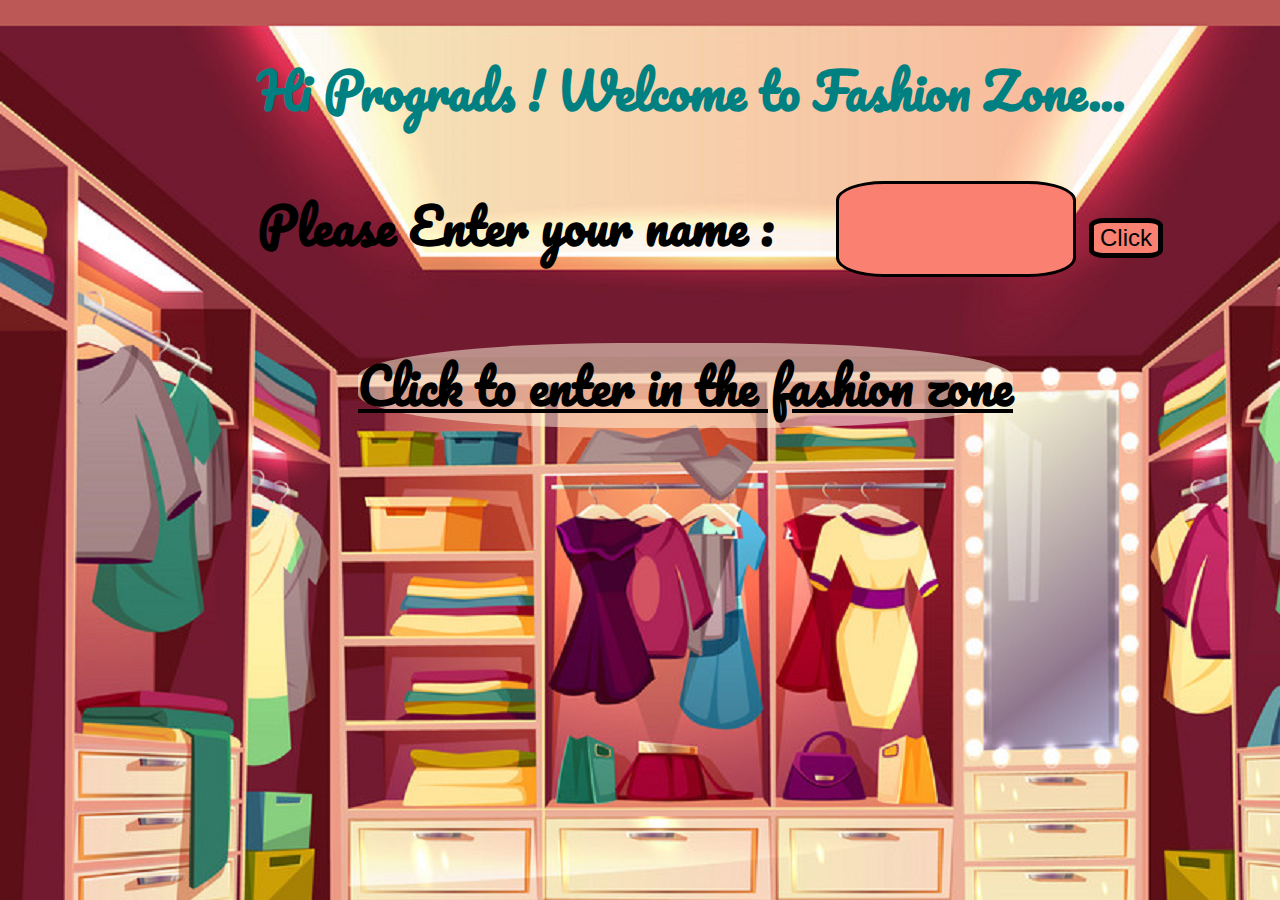
<file: first.html>
<!DOCTYPE html>
<html lang="en">
  <head>
    <meta charset="UTF-8" />
    <meta name="viewport" content="width=device-width, initial-scale=1.0" />
    <title>Styling Zone</title>
    <link rel="stylesheet" href="first.css" />
    <link
      href="https://fonts.googleapis.com/css2?family=Pacifico&display=swap"
      rel="stylesheet"
    />
  </head>

  <body>
    <p id="textprint">Hi Prograds ! Welcome to Fashion Zone... <br /></p>
    <form>
      <label> Please Enter your name : </label>
      <input type="text" id="myText" />
      <input type="button" onclick="myFunction()" value="Click" id="btn" />
      <p id="print"></p>
    </form>
    <br />
    <div id="footer">
      <a href="http://127.0.0.1:5500/second.html">
        Click to enter in the fashion zone</a
      >
    </div>
  </body>
  <script>
    function myFunction() {
      var text = document.getElementById("myText").value;
      document.getElementById("print").innerHTML =
        "Thank you " + "'" + text + "'" + "  for entering your name ";
    }
  </script>
</html>
</file>
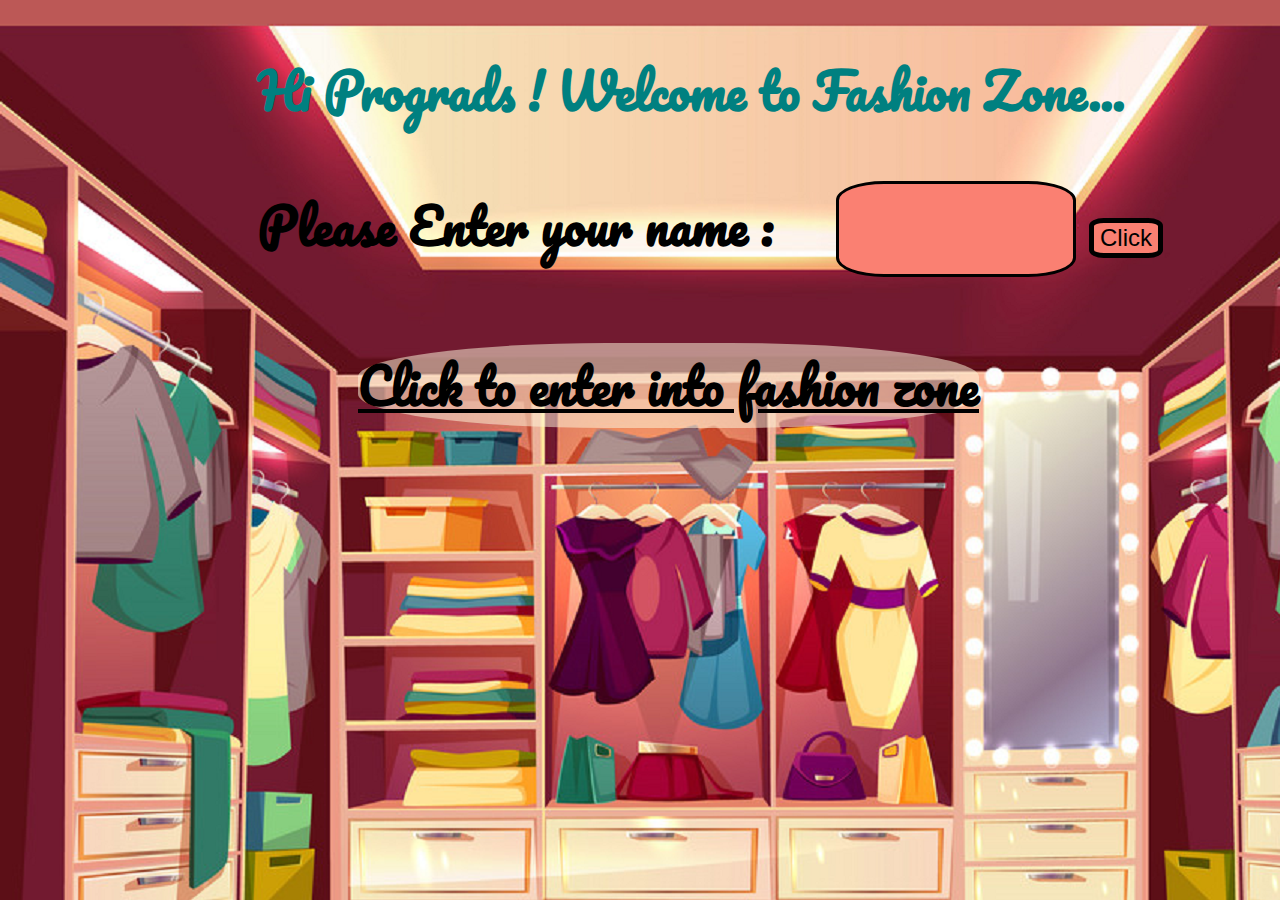
<file: front.html>
<!DOCTYPE html>
<html lang="en">
  <head>
    <meta charset="UTF-8" />
    <meta name="viewport" content="width=device-width, initial-scale=1.0" />
    <title>Styling Zone</title>
    <link rel="stylesheet" href="front.css" />
    <link
      href="https://fonts.googleapis.com/css2?family=Pacifico&display=swap"
      rel="stylesheet"
    />
  </head>

  <body>
    <p id="textprint">Hi Prograds ! Welcome to Fashion Zone... <br /></p>
    <form>
      <label> Please Enter your name : </label>
      <input type="text" id="myText" />
      <input type="button" onclick="myFunction()" value="Click" id="btn" />
      <p id="print"></p>
    </form>
    <br />
    <div id="footer">
      <a href="http://127.0.0.1:5500/index.html">
        Click to enter into fashion zone</a
      >
    </div>
  </body>
  <script>
    function myFunction() {
      var text = document.getElementById("myText").value;
      document.getElementById("print").innerHTML =
        "Thank you " + "'" + text + "'" + "  for entering your name ";
    }
  </script>
</html>
</file>
<file: first.css>
@import url('https://fonts.googleapis.com/css2?family=Pacifico&display=swap');

body {
    background-image: url(/images/bgnew\ pixel.png);
}

#textprint #footer {
    margin-left: 10%;
    margin-right: 10%;

}

#myText {
    margin-left: 50px;
    box-sizing: border-box;
    border: 3px solid black;
    border-radius: 20%;
    background-color: salmon;
    color: blanchedalmond;
    width: 5em;
    height: 2em;
    font-size: 1em;
}

#btn {
    border: 5px solid black;
    border-radius: 20%;
    font-size: 0.5em;
    background-color: salmon;

}

label {
    margin-left: 250px;
    font-weight: 800;
    color: black;
}

input {
    border-width: 20%;

}

form {
    font-size: 3em;
    font-family: 'Pacifico', cursive;

}

#textprint {
    font-family: 'Pacifico', cursive;
    font-size: 3em;
    color: teal;
    font-weight: 500;
    margin-left: 250px;
    font-weight: 800;
}

#print {
    font-family: 'Pacifico', cursive;
    color: rgb(255, 65, 160);
    margin-left: 250px;
    background-color: rgba(28, 250, 239, 0.63);
    border-radius: 50px;
    width: 65%;
}

a {
    font-family: 'Pacifico', cursive;
    font-size: 3em;
    color: black;
    margin-left: 350px;
    font-weight: 1000;
    background-color: rgba(255, 248, 220, 0.527);
    border-radius: 40%;
}
</file>
<file: front.css>
@import url('https://fonts.googleapis.com/css2?family=Pacifico&display=swap');

body {
    background-image: url(/images/bgnew\ pixel.png);
}

#textprint #footer {
    margin-left: 10%;
    margin-right: 10%;

}

#myText {
    margin-left: 50px;
    box-sizing: border-box;
    border: 3px solid black;
    border-radius: 20%;
    background-color: salmon;
    color: blanchedalmond;
    width: 5em;
    height: 2em;
    font-size: 1em;
}

#btn {
    border: 5px solid black;
    border-radius: 20%;
    font-size: 0.5em;
    background-color: salmon;

}

label {
    margin-left: 250px;
    font-weight: 800;
    color: black;
}

input {
    border-width: 20%;

}

form {
    font-size: 3em;
    font-family: 'Pacifico', cursive;

}

#textprint {
    font-family: 'Pacifico', cursive;
    font-size: 3em;
    color: teal;
    font-weight: 500;
    margin-left: 250px;
    font-weight: 800;
}

#print {
    font-family: 'Pacifico', cursive;
    color: rgb(255, 65, 160);
    margin-left: 250px;
    background-color: rgba(28, 250, 239, 0.63);
    border-radius: 50px;
    width: 65%;
}

a {
    font-family: 'Pacifico', cursive;
    font-size: 3em;
    color: black;
    margin-left: 350px;
    font-weight: 1000;
    background-color: rgba(255, 248, 220, 0.527);
    border-radius: 40%;
}
</file>
